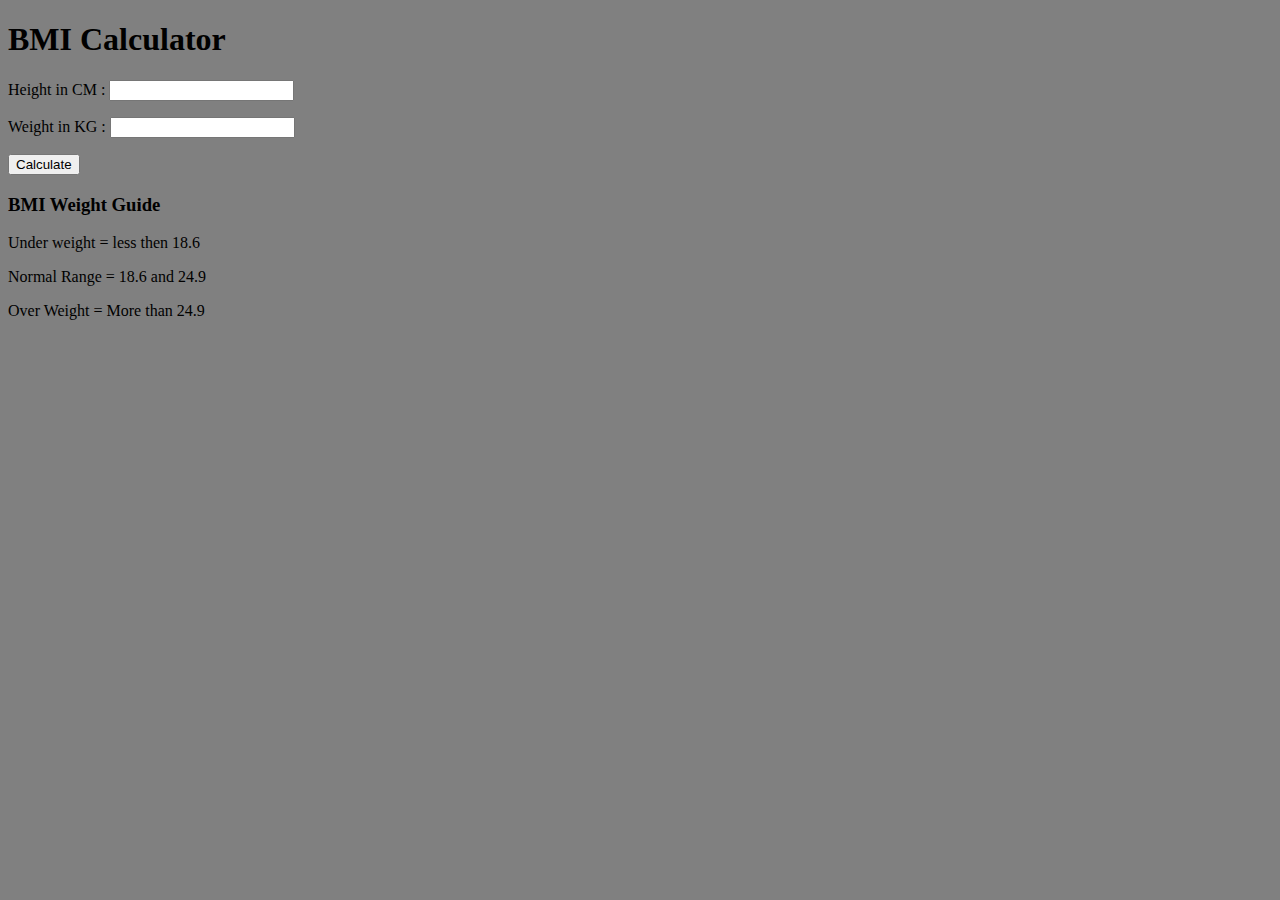
<file: projects/BMI_Calculator/index.htm>
<!DOCTYPE html>
<html lang="en">
<head>
	<meta charset="UTF-8">
	<meta name="viewport" content="width=device-width, initial-scale=1.0">
	<title>BMI Calculator</title>
</head>
<body style="background-color: grey;">
	<div class="container">
		<h1>BMI Calculator</h1>
		<form action="">
			<p>
				<label for="">Height in CM :</label> 
				<input type="text" id="height">
			</p>

			<p>
				<label for="">Weight in KG : </label>
				<input type="text" id="weight">
			</p>

			<button>Calculate</button>

			<div id="result"></div>

			<div id="weight_guide">
				<h3>BMI Weight Guide</h3>
				<p>Under weight  = less then 18.6</p>
				<p>Normal Range = 18.6 and 24.9</p>
				<p>Over Weight = More than 24.9</p>
			</div>
		</form>
	</div>
</body>
<script src="BMI.js"></script>
</html>
</file>
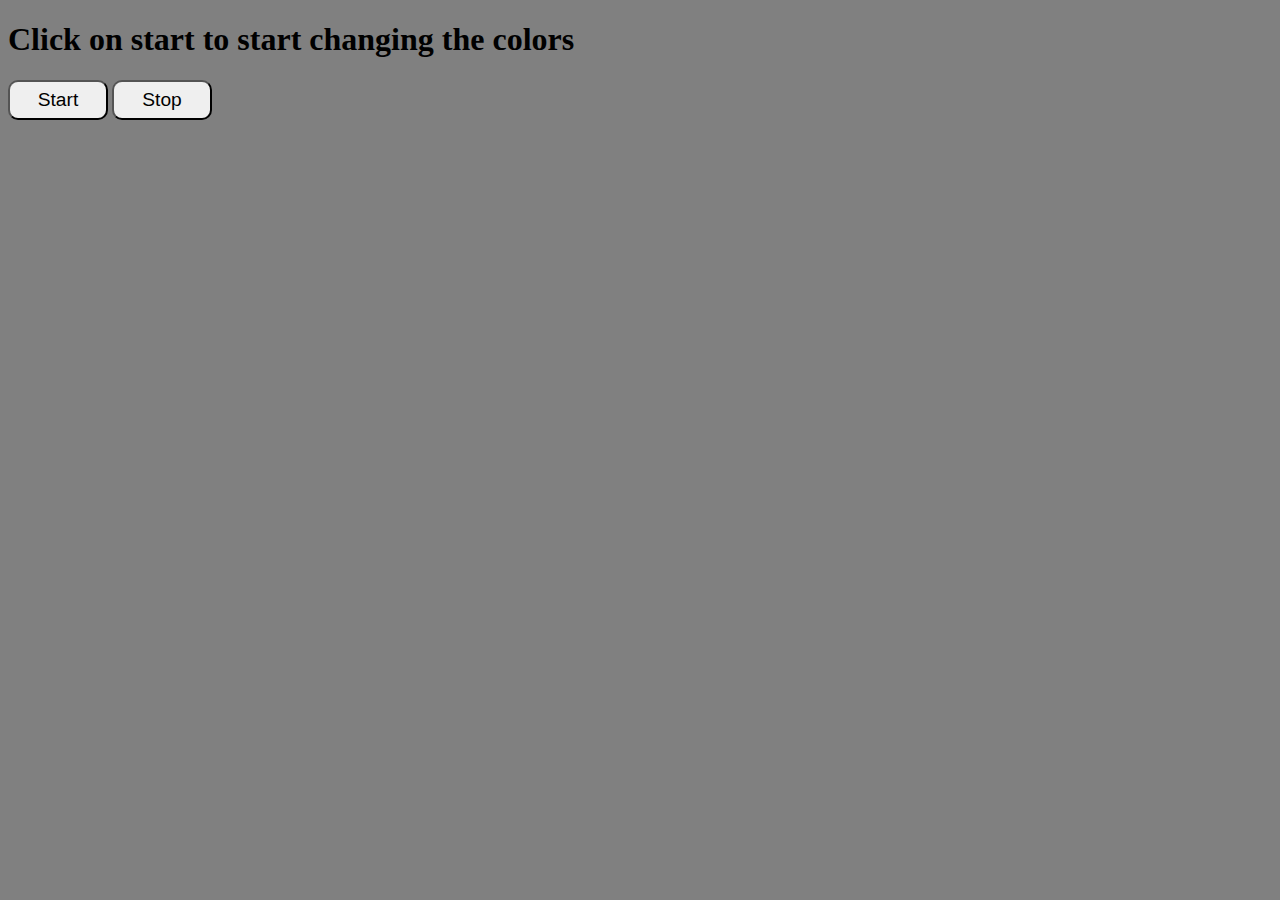
<file: projects/Unlimited_colors/index.htm>
<!DOCTYPE html>
<html lang="en">
<head>
	<meta charset="UTF-8">
	<meta name="viewport" content="width=device-width, initial-scale=1.0">
	<title>Unlimited Colors</title>
</head>
<body style="background-color: grey;">
	<h1>Click on start to start changing the colors </h1>
	<button id="start" style="border-radius: 10px; width: 100px; height: 40px; font-size: larger;">Start</button>
	<button id="stop" style="border-radius: 10px; width: 100px; height: 40px; font-size: larger;">Stop</button>

</body>
<script src="unlimited_color.js">	
</script>
</html>
</file>
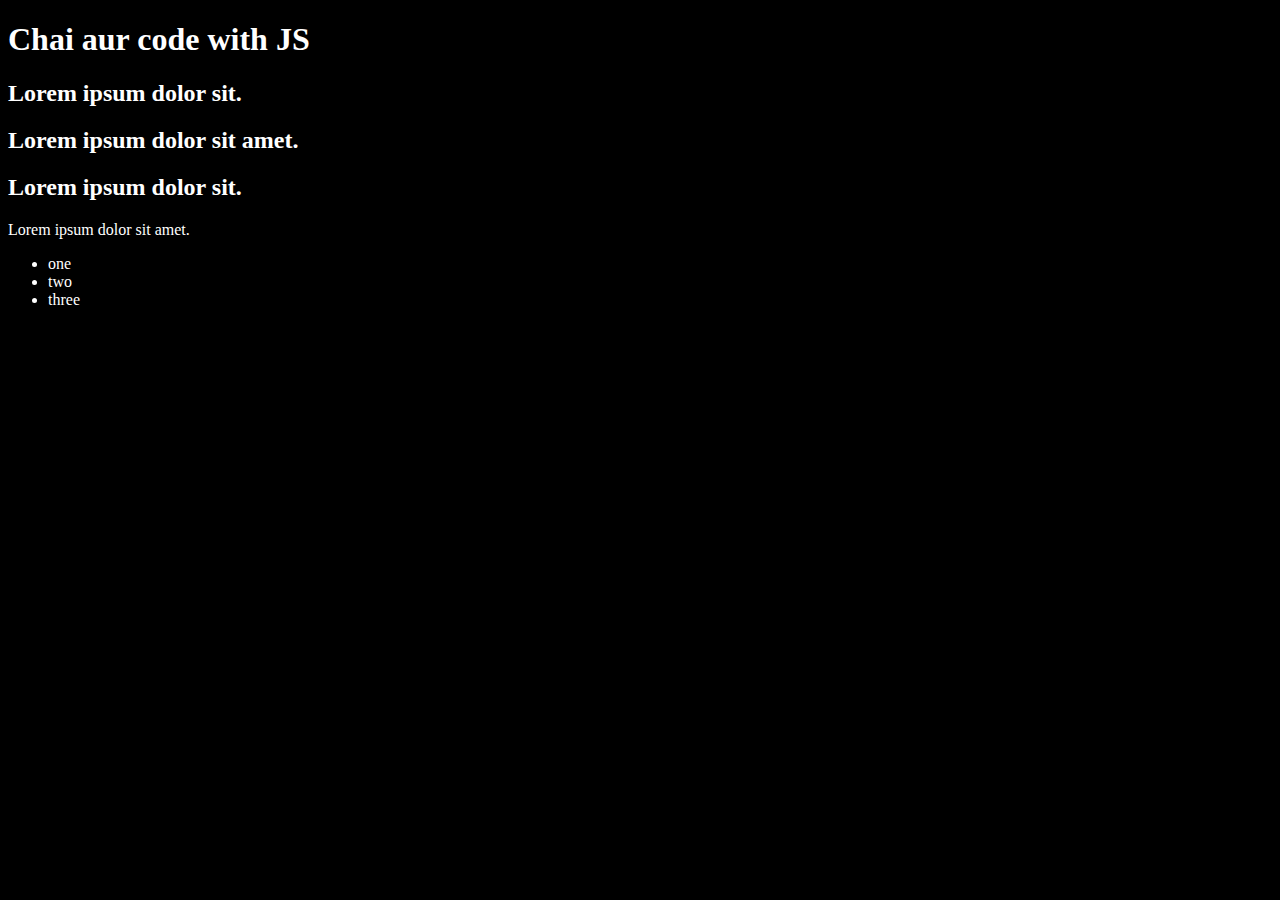
<file: DOM/first.htm>
<!DOCTYPE html>
<html lang="en">
<head>
	<meta charset="UTF-8">
	<meta name="viewport" content="width=device-width, initial-scale=1.0">
	<title>DOM LEARNING</title>
	<style>
		.bg-black{
			color: white;
			background: #000;
		}
	</style>
</head>
<body class="bg-black">
	<div>

		<h1 id="title" class="heading">Chai aur code with JS
			<p style="display: none;"> My tested text </p> 
		</h1>

		<h2>Lorem ipsum dolor sit.</h2>
		<h2>Lorem ipsum dolor sit amet.</h2>
		<h2>Lorem ipsum dolor sit.</h2>

		<p>Lorem ipsum dolor sit amet.</p>

		<ul>
			<li class="list-item">one</li>
			<li class="list-item">two</li>
			<li class="list-item">three</li>
		</ul>

	</div>
</body>
</html>
</file>
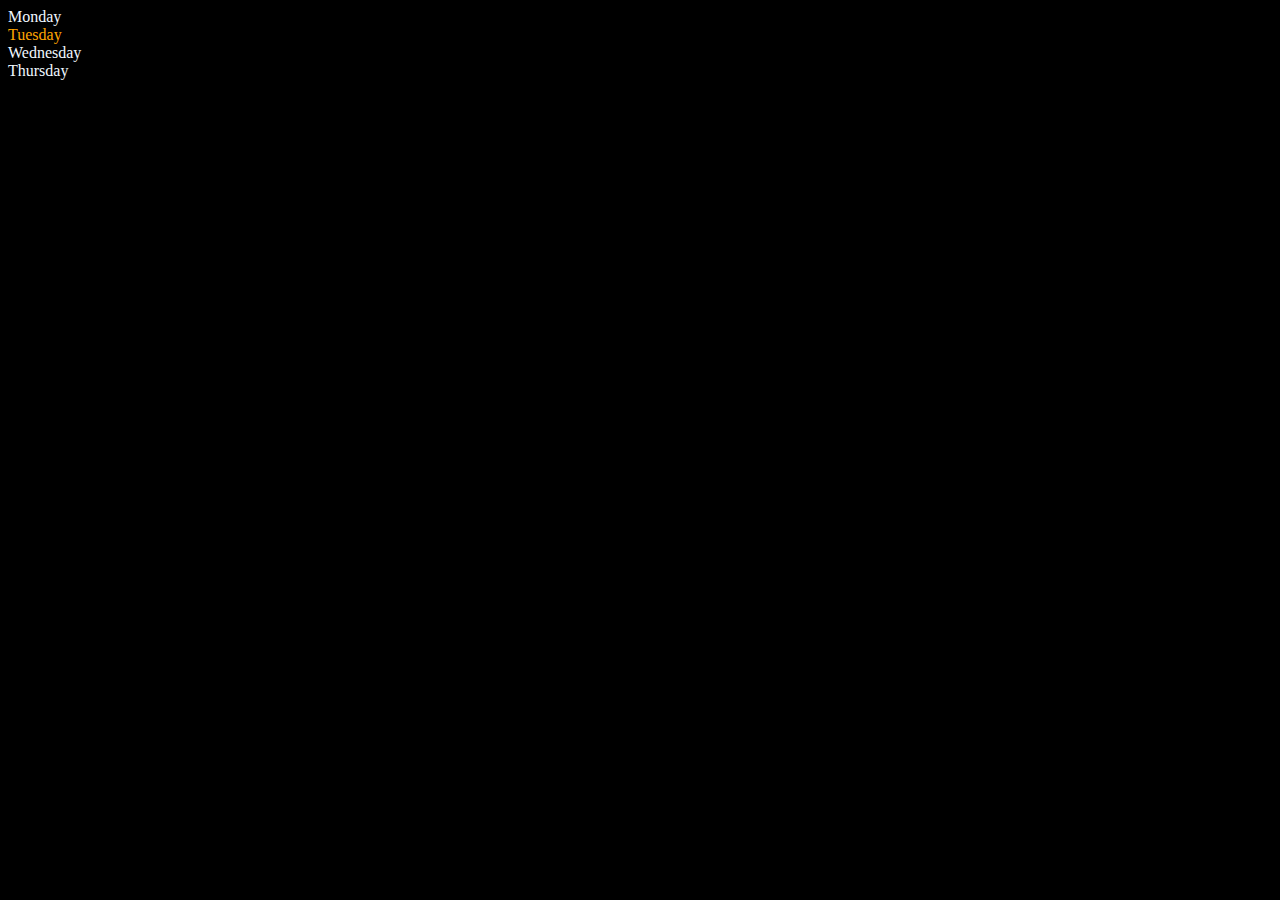
<file: DOM/two.htm>
<!DOCTYPE html>
<html lang="en">
<head>
	<meta charset="UTF-8">
	<meta name="viewport" content="width=device-width, initial-scale=1.0">
	<title>DOM with chai aur code</title>
</head>
<body style="background-color: black; color: aliceblue;">
	<div class = "parent" >
		<div class = "day">Monday</div>
		<div class = "day">Tuesday</div>
		<div class = "day">Wednesday</div>
		<div class = "day">Thursday</div>
	</div>
</body>

<script>
	let parent = document.querySelector('.parent') ;
	// console.log(parent)
	// console.log(parent.children[2].innerHTML)
	// console.log(parent.children[1].innerHTML)

	// for(let idx=0 ; idx < parent.children.length ; idx++){
	// 	console.log(parent.children[idx].innerHTML) ;
	// }

	parent.children[1].style.color = "orange"

	// console.log(parent.firstElementChild) ;
	// console.log(parent.lastElementChild) ;

	// let childOne = document.querySelector('.day') ;
	// console.log(childOne) ;
	// console.log(childOne.parentElement)
	// console.log(childOne.nextElementSibling)

	console.log("Nodes : " , parent.childNodes)





</script>
</html>
</file>
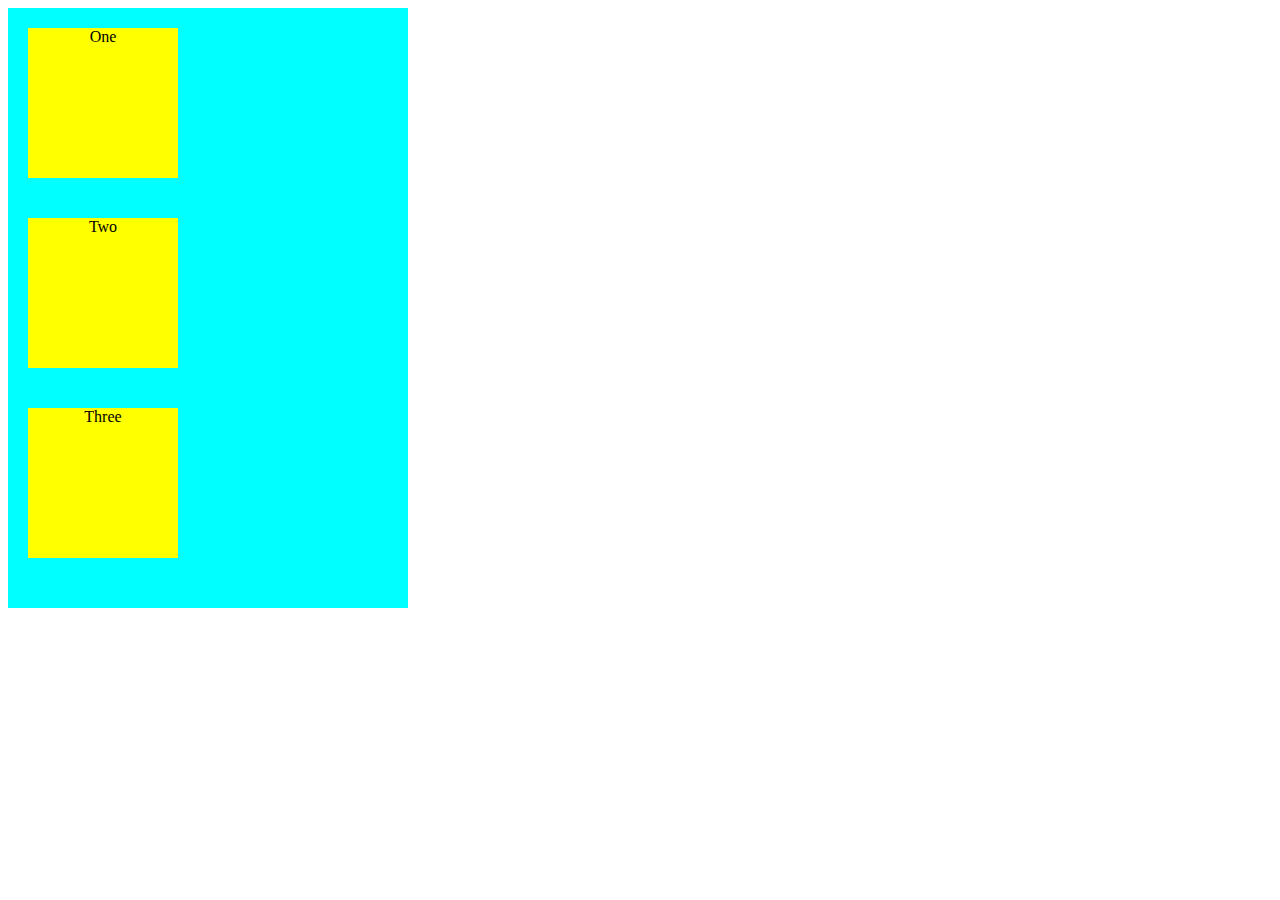
<file: Events/event.htm>
<!DOCTYPE html>
<html lang="en">
<head>
	<meta charset="UTF-8">
	<meta name="viewport" content="width=device-width, initial-scale=1.0">
	<title>Event</title>
	<link rel="stylesheet" href="style.css" >
</head>
<body>
	<div id="outside">
		<div class="inside" id="one">One</div>
		<div class="inside" id="two">Two</div>
		<div class="inside" id="three">Three</div>
	</div>
</body>
<script src="eventBasic.js"></script>
</html>
</file>
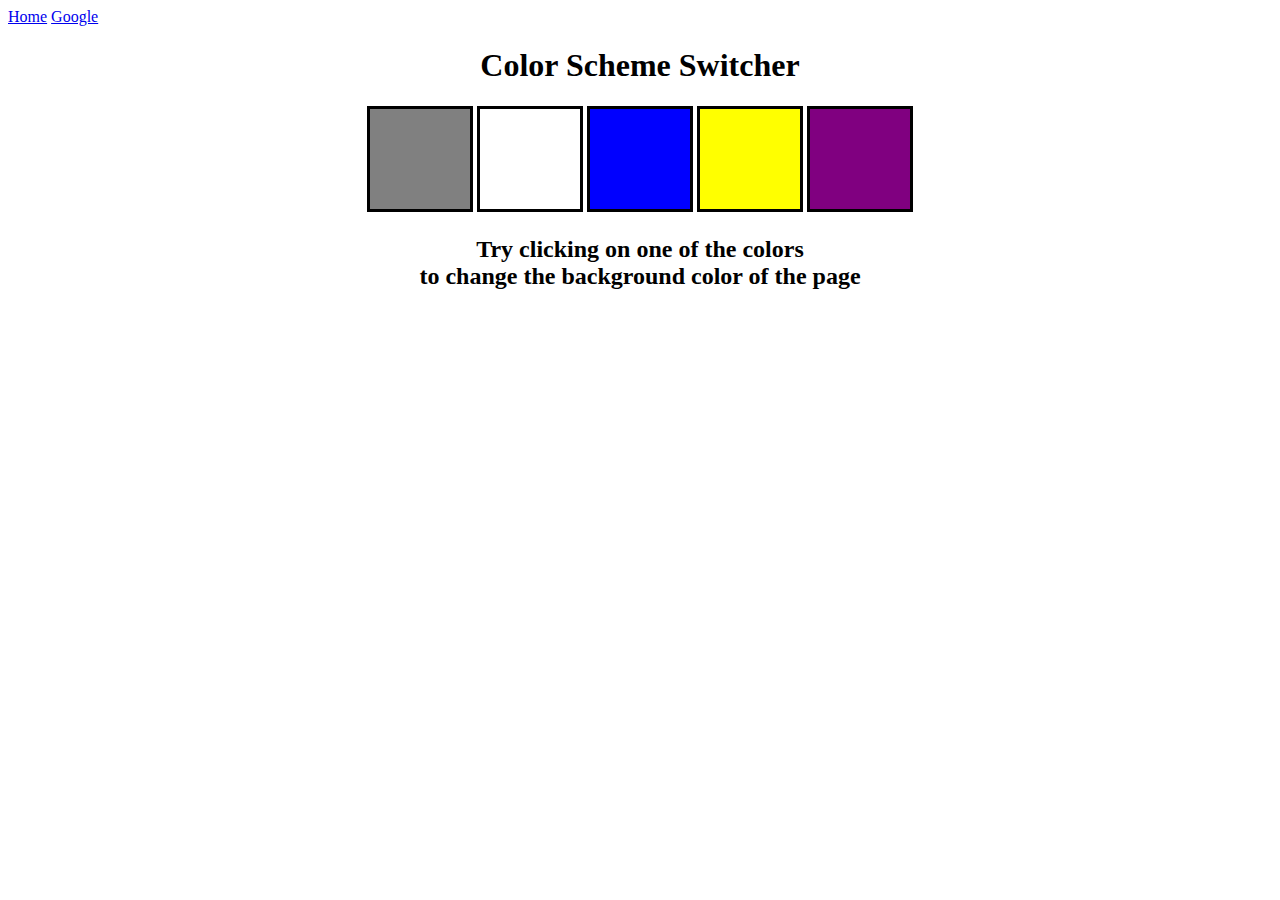
<file: projects/Color_switcher_code/color_switcher_1.htm>
<!DOCTYPE html>
<html lang="en">
<head>
	<meta charset="UTF-8">
	<meta name="viewport" content="width=device-width, initial-scale=1.0">
	<title>Color Switcher</title>
	<link rel="stylesheet" href="style.css">
</head>
<body>

	<nav>
		<a href="/" aria-current="page">Home</a>
		<a href="https://www.google.com" target="_blank">Google </a>
	</nav>

	<div class="canvas">
		<h1>Color Scheme Switcher</h1>
		<span class="button" id="grey"></span>
		<span class="button" id="white"></span>
		<span class="button" id="blue"></span>
		<span class="button" id="yellow"></span>
		<span class="button" id="purple"></span>

		<h2>Try clicking on one of the colors
			<span>to change the background color of the page</span>
		</h2>

	</div>

	<script src="chaiAurcode.js"></script>
</body>
</html>
</file>
<file: Events/style.css>
#outside{
	height: 600px;
	width: 400px;
	background-color: aqua;
	display: flex;
	flex-direction: column;
}
.inside{
	height: 150px;
	width: 150px;
	background-color: yellow;
	margin: 20px;
	text-align: center;
}
</file>
<file: projects/Color_switcher_code/style.css>
span{
	display: block;
}

.canvas{
	display: inline-block;
	text-align: center;
	width: 100%;
}

.button{
	width: 100px;
	height: 100px;
	border: 3px solid black;
	display: inline-block;
}
#grey{
	background-color: grey;
}
#white{
	background-color: white;
}
#blue{
	background-color: blue;
}
#yellow{
	background-color: yellow;
}
#purple{
	background-color: purple;
}
</file>
